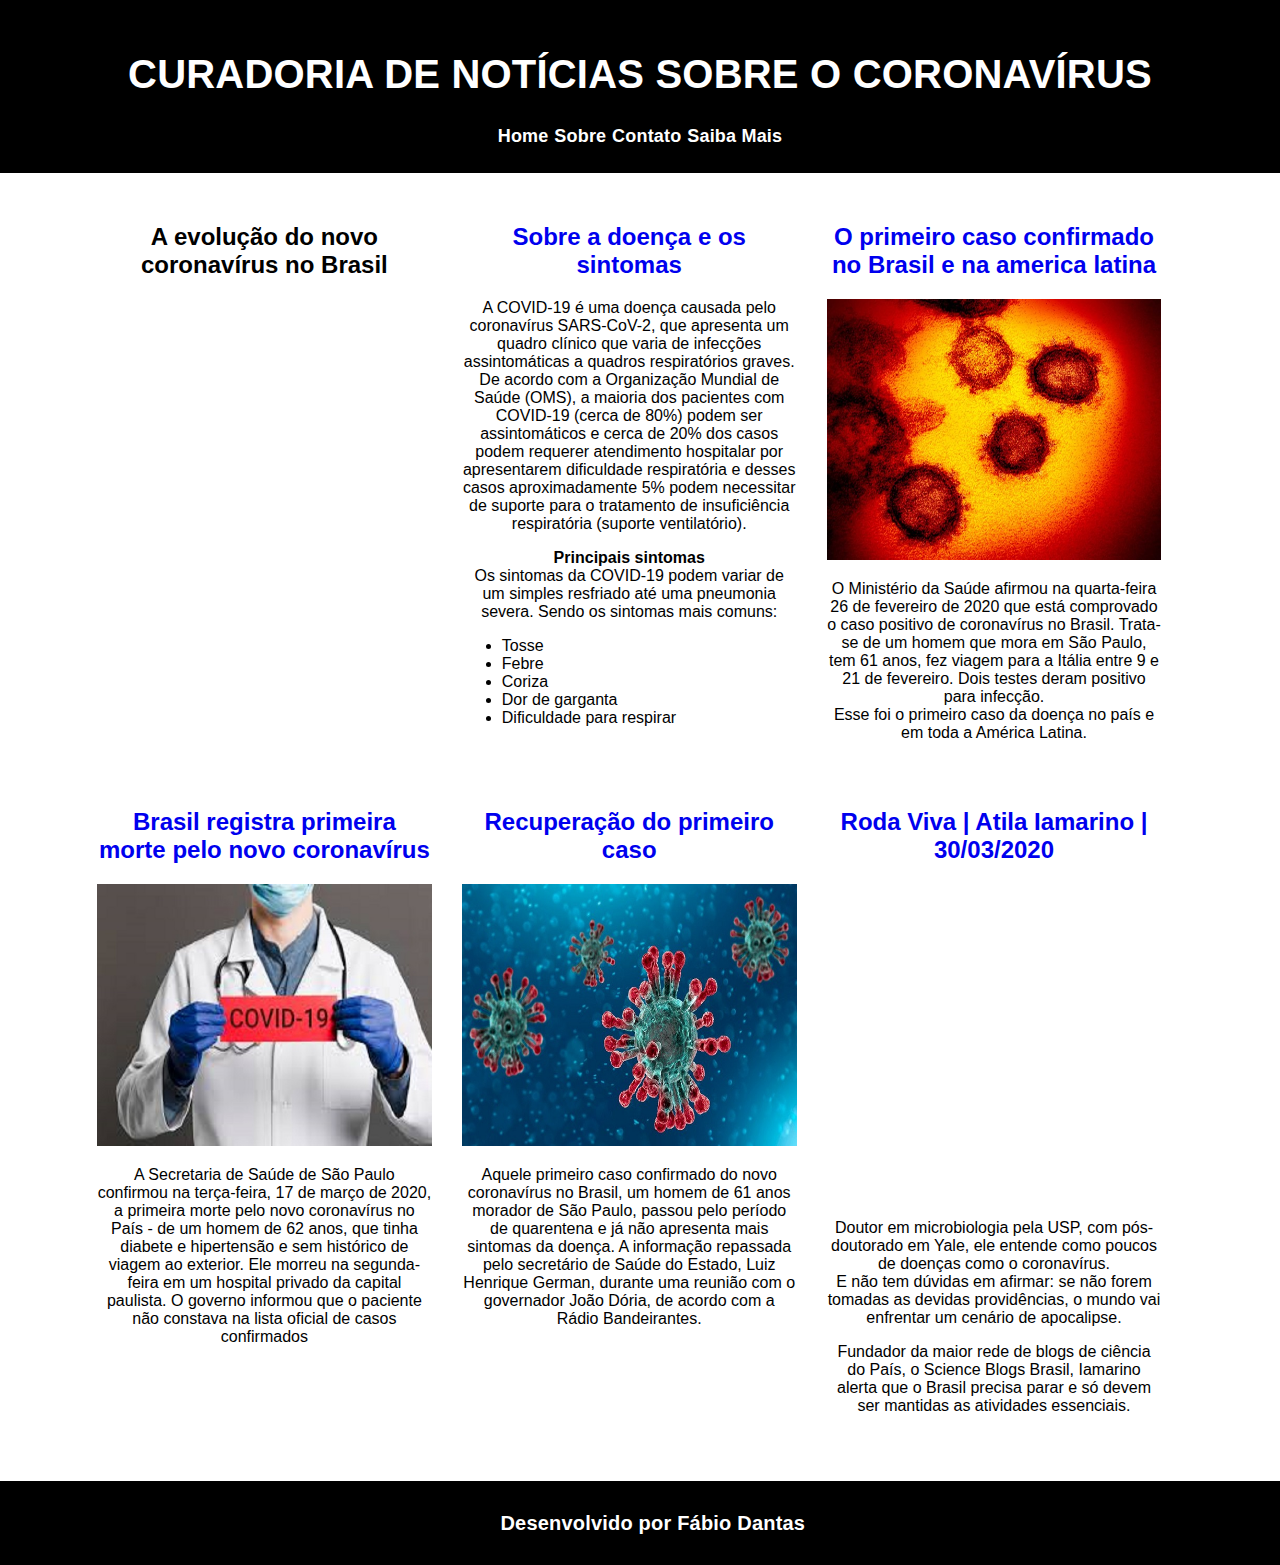
<file: index.html>
<!DOCTYPE html>
<html lang="pt">

<head>
    <meta charset="UTF-8">
    <meta name="viewport" content="width=device-width, initial-scale=1.0">
    <meta http-equiv="X-UA-Compatible" content="ie=edge">
    <link rel="shortcut icon" href="img/favicon.jpg" />
    <link rel="stylesheet" type="text/css" media="screen" href="style/style.css" />
    <link rel="stylesheet" href="https://fonts.googleapis.com/css?family=Open+Sans:300,400,700&display=swap">
    <title>Corona Virus</title>

</head>


<body>
    <header>
        <h1>CURADORIA DE NOTÍCIAS SOBRE O CORONAVÍRUS</h1>
        <nav>
            <a href="index.html">Home</a>
            <a href="sobre.html">Sobre</a>
            <a href="contato.html">Contato</a>
            <a href="saiba-mais.html">Saiba Mais</a>
        </nav>
    </header>

    <div id="container">

        <main class="lista-noticias">

            <section class="noticias">
                <h2>A evolução do novo coronavírus no Brasil</h2>
                <div class="flourish-embed" data-src="story/253738" data-url="https://flo.uri.sh/story/253738/embed">
                    <script src="https://public.flourish.studio/resources/embed.js"></script>
                </div>
            </section>

            <section class="noticias">
                <a href="https://coronavirus.saude.gov.br/sobre-a-doenca#sintomas" target="_blank">
                    <h2>Sobre a doença e os sintomas</h2>
                </a>
                <p>A COVID-19 é uma doença causada pelo coronavírus SARS-CoV-2, que apresenta um quadro clínico que varia de
                    infecções assintomáticas a quadros respiratórios graves. De acordo com a Organização Mundial de Saúde
                    (OMS), a maioria dos pacientes com COVID-19 (cerca de 80%) podem ser assintomáticos e cerca de 20% dos
                    casos podem requerer atendimento hospitalar por apresentarem dificuldade respiratória e desses casos
                    aproximadamente 5% podem necessitar de suporte para o tratamento de insuficiência respiratória (suporte
                    ventilatório).
                </p>
                <p>
                    <strong>Principais sintomas</strong>
                    <br> Os sintomas da COVID-19 podem variar de um simples resfriado até uma pneumonia severa. Sendo os sintomas
                    mais comuns:
                    <ul>
                        <li>Tosse</li>
                        <li>Febre</li>
                        <li>Coriza</li>
                        <li>Dor de garganta</li>
                        <li> Dificuldade para respirar</li>
                    </ul>
                </p>
            </section>

            <section class="noticias">
                <a href="https://g1.globo.com/ciencia-e-saude/noticia/2020/02/26/ministerio-da-saude-fala-sobre-caso-possivel-paciente-com-coronavirus.ghtml" target="_blank">
                    <h2>O primeiro caso confirmado no Brasil e na america latina</h2>
                    </a>
                <img src="img/coronavirus-visao-microscopio.jpg" alt="Imagem de microscópico mostra o novo coronavírus, responsável pela doença chamada Covid-19 — Foto: NIAID-RML/AP">
                <p>O Ministério da Saúde afirmou na quarta-feira 26 de fevereiro de 2020 que está comprovado o caso positivo
                    de coronavírus no Brasil. Trata-se de um homem que mora em São Paulo, tem 61 anos, fez viagem para a
                    Itália entre 9 e 21 de fevereiro. Dois testes deram positivo para infecção.
                    <br> Esse foi o primeiro caso da doença no país e em toda a América Latina.</p>
            </section>



            <section class="noticias">
                <a href="https://saude.estadao.com.br/noticias/geral,brasil-registra-primeira-morte-pelo-novo-coronavirus-em-sao-paulo,70003236434" target="_blank">
                    <h2>Brasil registra primeira morte pelo novo coronavírus</h2>
                </a>
                <img src="img/medico-corona.jpg">
                <p>A Secretaria de Saúde de São Paulo confirmou na terça-feira, 17 de março de 2020, a primeira morte pelo novo
                    coronavírus no País - de um homem de 62 anos, que tinha diabete e hipertensão e sem histórico de viagem
                    ao exterior. Ele morreu na segunda-feira em um hospital privado da capital paulista. O governo informou
                    que o paciente não constava na lista oficial de casos confirmados </p>

            </section>
            <section class="noticias">
                <a href="https://olhardigital.com.br/coronavirus/noticia/primeiro-paciente-brasileiro-com-coronavirus-esta-curado/98025" target="_blank"><h2>Recuperação do primeiro caso</h2></a>
                <img src="img/CoronaVirus.jpg">
                <p>Aquele primeiro caso confirmado do novo coronavírus no Brasil, um homem de 61 anos morador de São Paulo, passou
                    pelo período de quarentena e já não apresenta mais sintomas da doença. A informação repassada pelo secretário
                    de Saúde do Estado, Luiz Henrique German, durante uma reunião com o governador João Dória, de acordo
                    com a Rádio Bandeirantes.</p>
            </section>
            <section class="noticias">
                 <a href ="https://youtu.be/s00BzYazxvU" target="_blank"><h2>Roda Viva | Atila Iamarino | 30/03/2020</h2></a>
                <iframe width="560" height="315" src="https://www.youtube.com/embed/s00BzYazxvU" frameborder="0" allow="accelerometer; autoplay; encrypted-media; gyroscope; picture-in-picture"
                    allowfullscreen></iframe>
                    <p>Doutor em microbiologia pela USP, com pós-doutorado em Yale, ele entende como poucos de doenças como o coronavírus.
                            <br> E não tem dúvidas em afirmar: se não forem tomadas as devidas providências, o mundo vai enfrentar um
                            cenário de apocalipse.</p>
                        <p> Fundador da maior rede de blogs de ciência do País, o Science Blogs Brasil, Iamarino alerta que o Brasil
                            precisa parar e só devem ser mantidas as atividades essenciais.</p>
            </section>
        </main>
    </div>

</body>
<footer>
    <p> Desenvolvido por Fábio Dantas</p>
</footer>

</html>
</file>
<file: style/style.css>
body {
    font-family: 'Montserrat', sans-serif;
    background: #ffff; 
    margin: 0;
    min-height: 100vh;
    position: relative;

    
}

header{
    background-color: #000000;
    padding: 2%;
    font-weight: bold; 
    font-size: 20px;
    letter-spacing: 0.2px;  
    text-align: center; 
    color: #ffff; 
    cursor: pointer;
}

header a{
    text-decoration: none;
    color: #ffff; 
    font-size: 18px;
    font-weight: bold;
   
}

header a:hover{
    background-color: #fff;
    color: #ff5e84;
    text-decoration: none;
    }

#container{
    display: flex;
    flex-wrap: wrap;
    flex-direction: column;
    margin: 20px;
}


.lista-noticias {
    margin-left: 5%;
    margin-right: 5%;
    display: flex;
    flex-wrap: wrap;
    flex-direction: row;
}
.noticias{
    width: 30%;
    padding: 10px;
    margin-left: 5px;
    margin-right: 5px;
    margin-bottom: 10px;

    text-align: center;
    overflow: hidden;
    justify-content: center;
}

.noticias ul{
    text-align: left;
}
.noticias a{
    text-decoration: none;


}
.noticias img{
    width: 100%;
}



footer{
    margin-top: 30px;
    width: 100%;
    background-color: #000000;
    padding: 1%;
    text-align: center; 
    font-weight: bold; 
    font-size: 20px;
    line-height: 18px;
    letter-spacing: 0.2px;  
    color: #ffff;  
    align-self: flex-end;
}

@media (max-width: 1000px) {
    .noticias{
      width: 40%;
    }
  }
  
  @media (max-width: 630px) {
    .noticias {
      width: 50%;
    }
  }
</file>
